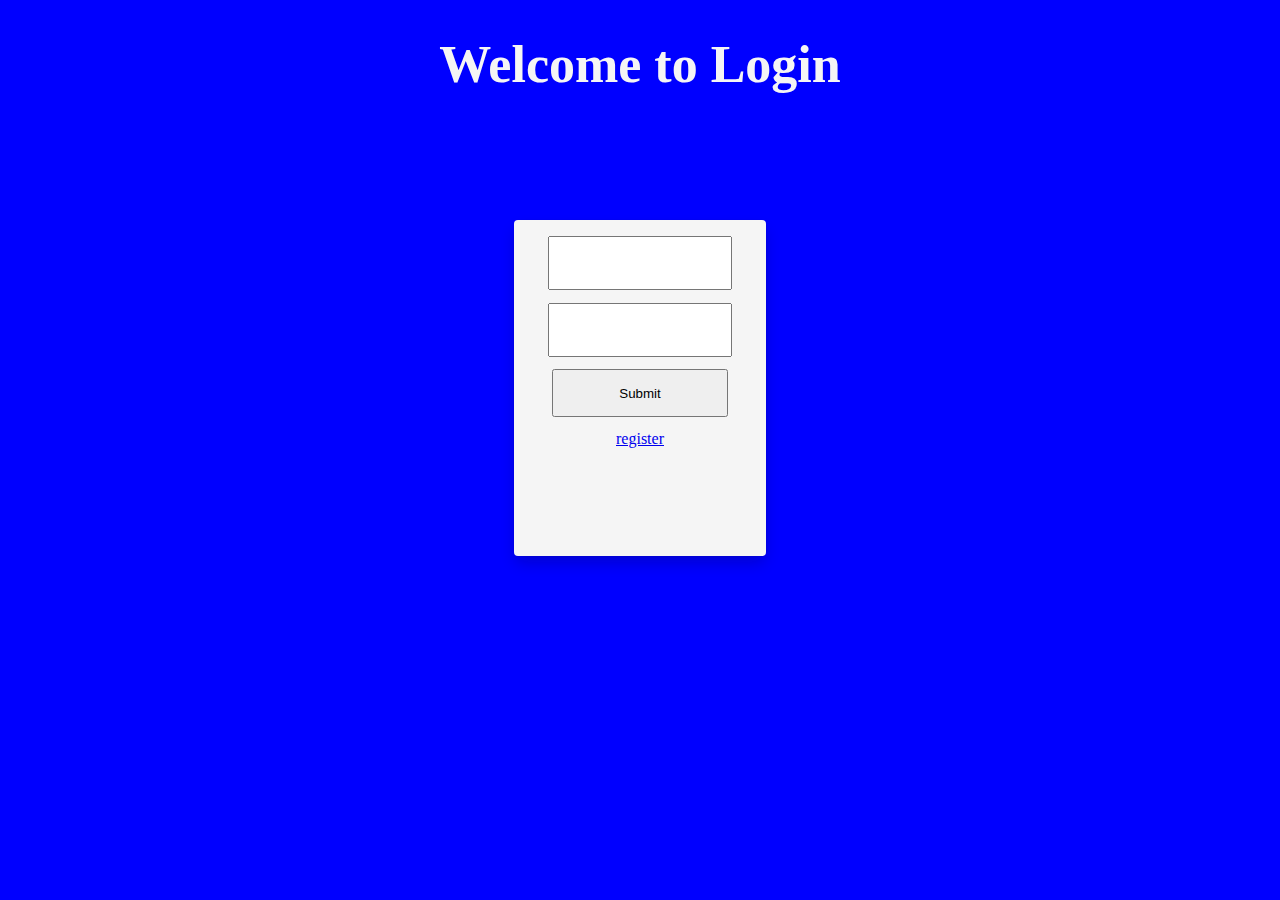
<file: templates/login.html>
<!DOCTYPE html>
<html lang="en">
<head>
    <meta charset="UTF-8">
    <meta http-equiv="X-UA-Compatible" content="IE=edge">
    <meta name="viewport" content="width=device-width, initial-scale=1.0">
    <title>Document</title>
    <style>
       body{
            background-color: blue;
        }
        .card{
            margin-top: 10%;
            background-color: whitesmoke;
    border-radius: 0.25rem;
    max-width: 20%;
    position: inherit;
    padding-bottom: 5rem;
    padding-top: 1rem;
    box-shadow: 0 0.5em 1em -0.125em rgba(10, 10, 10, 0.2), 0 0px 0 1px rgba(10, 10, 10 ,0.02);
    height: 15rem;

        }
        input{
            width: 70%;
            height: 3rem;
            margin-bottom: 5%;
        }
        h1{
            color: whitesmoke;
            font-size: 52px;
        }
        @media only screen and (max-width:960px){
            .card{
                max-width: 100rem;
            }
            input{
                width: 100%;
            }
            center{
                width: 100%;
            }
        }  
    </style>
</head>
<body>
    <center>
        <h1>
            Welcome to Login 
        </h1>
        <div class="card">
            
    <form action="{{url_for('login')}}" method="POST">
    <input type="text" name="usernames"> <br>
    <input type="password" name="passwords" id="">
    <input type="submit" value="Submit">
</form>
<a href="process">register</a>
</div>

</center>
</body>
</html>
</file>
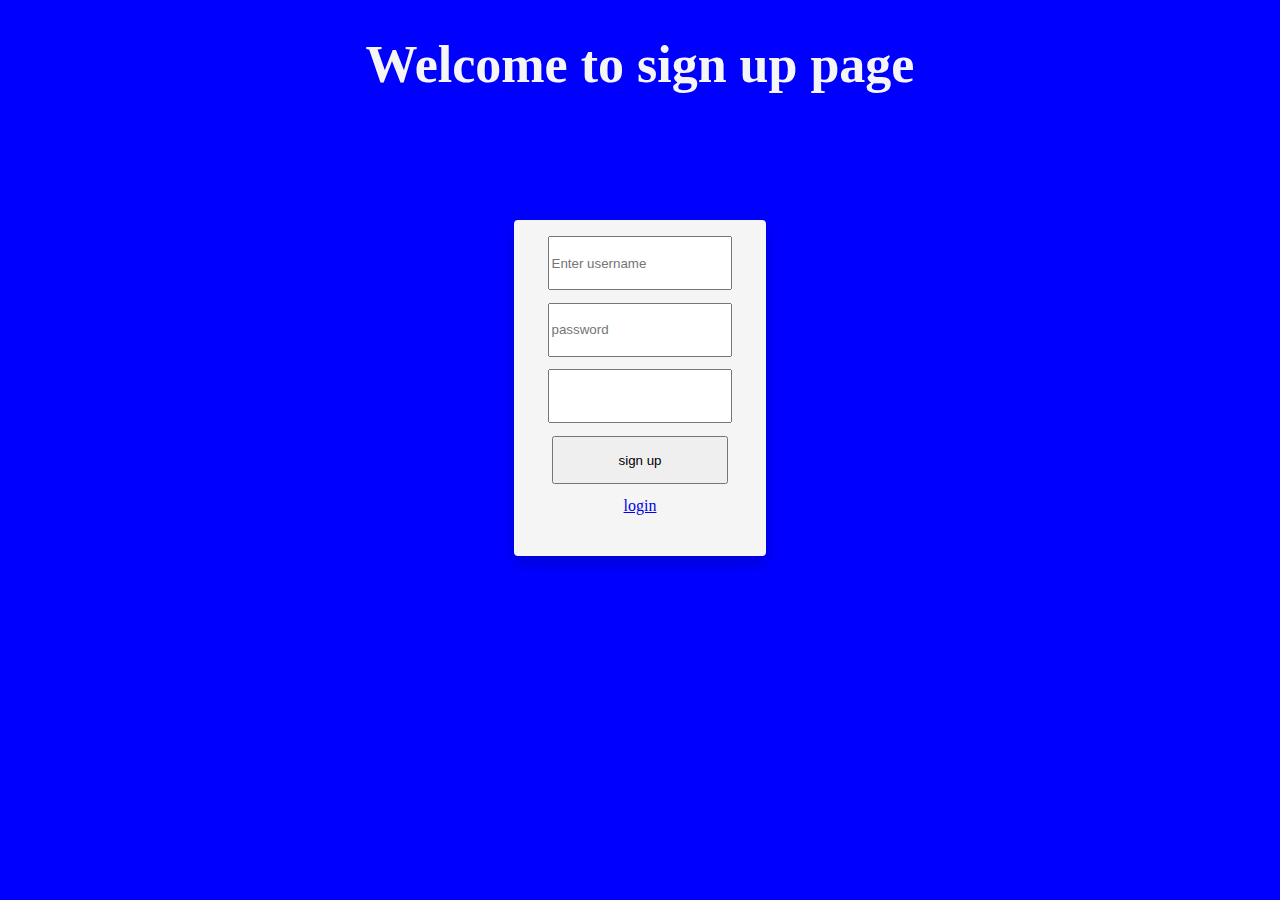
<file: templates/register.html>
<!DOCTYPE html>
<html>
<head>
    <meta charset="utf-8" />
    <meta http-equiv="X-UA-Compatible" content="IE=edge">
    <title>Login System</title>
    <style>
        body{
            background-color: blue;
        }
        .card{
            margin-top: 10%;
            background-color: whitesmoke;
    border-radius: 0.25rem;
    max-width: 20%;
    position: inherit;
    padding-bottom: 5rem;
    padding-top: 1rem;
    box-shadow: 0 0.5em 1em -0.125em rgba(10, 10, 10, 0.2), 0 0px 0 1px rgba(10, 10, 10 ,0.02);
    height: 15rem;

        }
        input{
            width: 70%;
            height: 3rem;
            margin-bottom: 5%;
        }
        h1{
            color: whitesmoke;
            font-size: 52px;
        }
        @media only screen and (max-width:960px){
            .card{
                max-width: 100rem;
            }
            input{
                width: 100%;
            }
            center{
                width: 100%;
            }
        }
    </style>
</head>
<body>
    
    <center>
        <h1>
            Welcome to sign up page
        </h1>

    <div class="card">
<form action="{{url_for('process')}}" method="POST">
    <input type="text" placeholder="Enter username" name="uname"> <br>
    <input type="password" placeholder="password" name="pass"> <br>
    <input type="email" name="email" id="" >
    <input type="submit" value="sign up">
    <br>
        <a href="login">login</a>
    
   </form>

</div>
</center>



</body>

</html>
</file>
